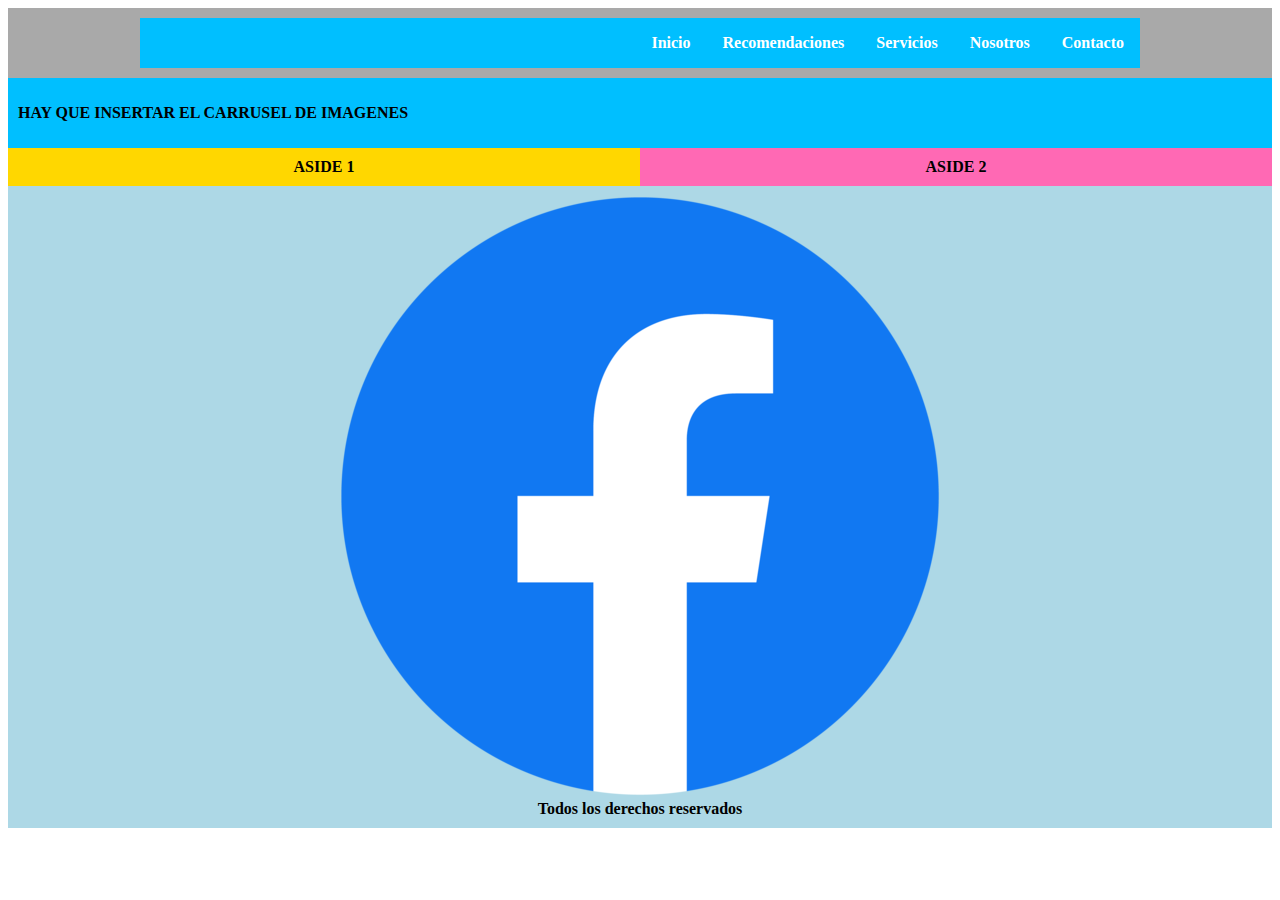
<file: index.html>
<!DOCTYPE html>
<html lang="en">
<head>
    <meta charset="UTF-8">
    <meta http-equiv="X-UA-Compatible" content="IE=edge">
    <meta name="viewport" content="width=device-width, initial-scale=1.0">
    <link href="https://cdn.jsdelivr.net/npm/bootstrap@5.0.0-beta3/dist/css/bootstrap.min.css" rel="stylesheet" integrity="sha384-eOJMYsd53ii+scO/bJGFsiCZc+5NDVN2yr8+0RDqr0Ql0h+rP48ckxlpbzKgwra6" crossorigin="anonymous">
    <link rel="stylesheet" href="css/estilos.css">
    <title>Home - Prueba1</title>
</head>

<body>
    <div class="contenedor">
        <header class="header">
            <div class="logo">

            </div>
            <nav class="menu">
                <ul class="navigation">
                    <li><a href="https://www.xataka.com/">Inicio</a></li>
                    <li><a href="">Recomendaciones</a></li>
                    <li><a href="">Servicios</a></li>
                    <li><a href="">Nosotros</a></li>
                    <li><a href="">Contacto</a></li>
                </ul>
                
        </header>
        <article class="main">
            <p> HAY QUE INSERTAR EL CARRUSEL DE IMAGENES </p>
        </article>
        <aside class="aside aside-1">ASIDE 1</aside>
        <aside class="aside aside-2">ASIDE 2</aside>
        <footer class="footer">
            <div>
                <img src="img\iconos\600px-Facebook_Logo_(2019).png" alt="Facebook">
            </div>
            
            

            Todos los derechos reservados
        </footer>
    </div>

    <script src="https://code.jquery.com/jquery-3.3.1.slim.min.js" integrity="sha384-q8i/X+965DzO0rT7abK41JStQIAqVgRVzpbzo5smXKp4YfRvH+8abtTE1Pi6jizo" crossorigin="anonymous"></script>
    <script src="https://cdnjs.cloudflare.com/ajax/libs/popper.js/1.14.7/umd/popper.min.js" integrity="sha384-UO2eT0CpHqdSJQ6hJty5KVphtPhzWj9WO1clHTMGa3JDZwrnQq4sF86dIHNDz0W1" crossorigin="anonymous"></script>
    <script src="https://stackpath.bootstrapcdn.com/bootstrap/4.3.1/js/bootstrap.min.js" integrity="sha384-JjSmVgyd0p3pXB1rRibZUAYoIIy6OrQ6VrjIEaFf/nJGzIxFDsf4x0xIM+B07jRM" crossorigin="anonymous"></script>

</body>


</html>
</file>
<file: css/estilos.css>
.contenedor {
    display: flex;
    flex-flow: row wrap;
    /*fila respeta ancho*/
    font-weight: bold;
    text-align: center;
    justify-content: space-around;
    
}

/* esta notación dice:" A todos los elementos 
dentro del contenedor hacer..." */

.contenedor>* {
    padding: 10px;
    flex: 1 100%;
}

.header {
    background-color:darkgray
}

.footer {
    background-color: lightblue;
}


.main {
    text-align: left;
    background-color: deepskyblue;
}

.aside-1 {
    background-color: gold;
}

.aside-2 {
    background-color: hotpink;
}

/* haremos una media querie para las pantallas
de tamaño mediano */


@media screen and (min-width:600px) {
    /* le diremos que a ambos aside compartan
    una fila */
    .aside {
        flex: 1 0 0;
    }
}



.menu {
    padding: 0;
    list-style: none;
    background-color: rgb(153, 144, 238);
    width: 100%;
    max-width: 1000px;
    /* para que quede centrado */
    margin: auto;
}
 
.menu li {
    display: inline;
    text-align: center;
}
 


.navigation {
    display: flex;
    flex-flow: row wrap;
    justify-content: flex-end;
    
    list-style: none;
    margin: 0; 
    background: deepskyblue;
  }
  
  .navigation a {
    text-decoration: none;
    display: block;
    padding: 1em;
    color: white;
  }
  
  .navigation a:hover {
    background: #1565C0;
  }
  
  @media all and (max-width: 800px) {
    .navigation {
      justify-content: space-around;
    }
  }
  
  @media all and (max-width: 600px) {
    .navigation {
      flex-flow: column wrap;
      padding: 0;
    }
    
    .navigation a { 
      text-align: center; 
      padding: 10px;
      border-top: 1px solid rgba(255, 255, 255,0.3); 
      border-bottom: 1px solid rgba(0, 0, 0, 0.1); 
    }
    .navigation li:last-of-type a {
      border-bottom: none;
    }
  }
</file>
